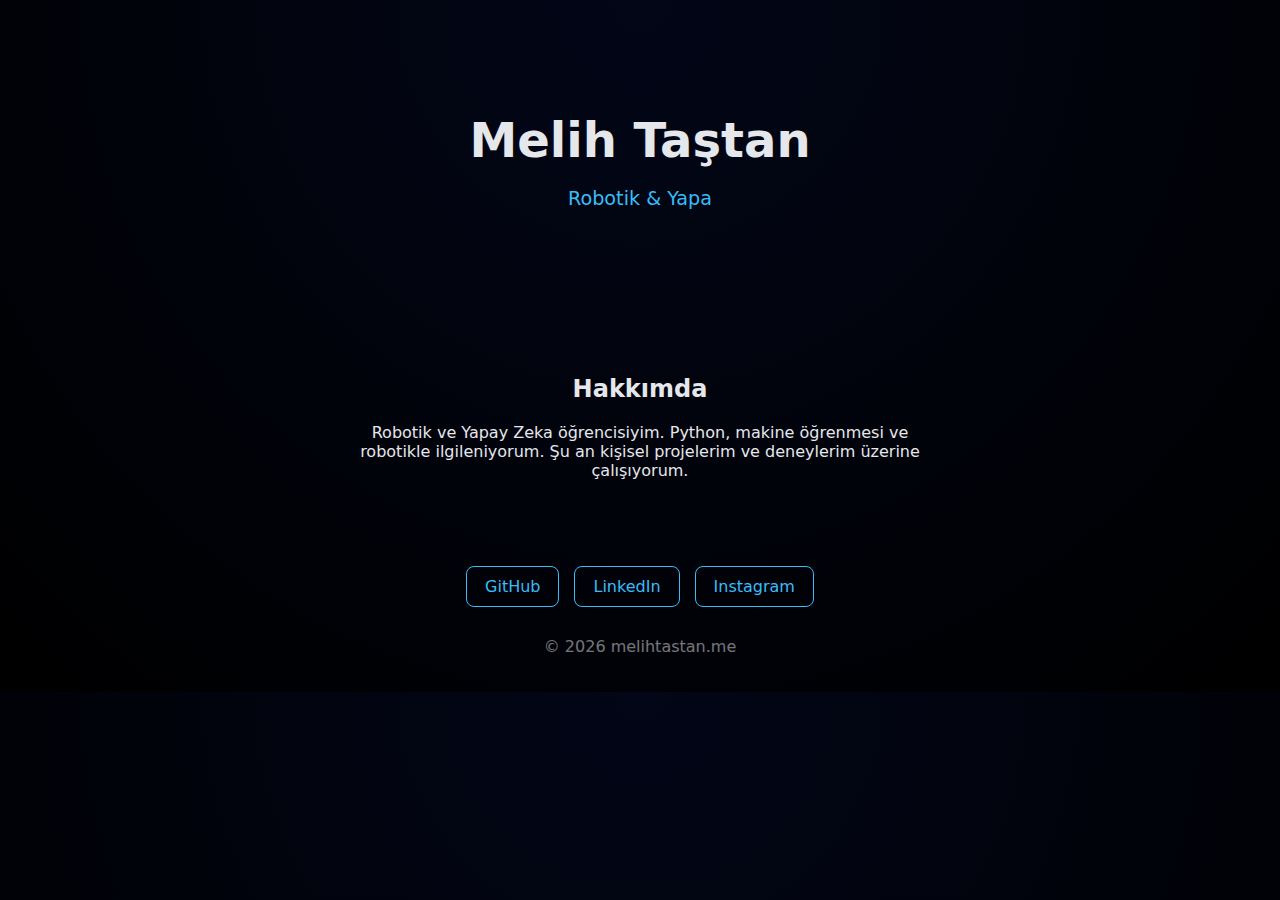
<file: index.html>
<!DOCTYPE html>
<html lang="tr">
<head>
  <meta charset="UTF-8" />
  <title>Melih Taştan</title>
  <meta name="viewport" content="width=device-width, initial-scale=1.0">
  <link rel="stylesheet" href="style.css">
</head>
<body>

<header>
  <h1>Melih Taştan</h1>
  <p id="typing"></p>
</header>

<section class="about">
  <h2>Hakkımda</h2>
  <p>
    Robotik ve Yapay Zeka öğrencisiyim.  
    Python, makine öğrenmesi ve robotikle ilgileniyorum.  
    Şu an kişisel projelerim ve deneylerim üzerine çalışıyorum.
  </p>
</section>

<section class="social">
  <a href="https://github.com/melihtastan" target="_blank">GitHub</a>
  <a href="https://www.linkedin.com/in/melih-taştan-57a77b377/" target="_blank">LinkedIn</a>
  <a href="https://Instagram.com/melihtastn" target="_blank">Instagram</a>
</section>

<footer>
  <p>© 2026 melihtastan.me</p>
</footer>

<script src="script.js"></script>
</body>
</html>
</file>
<file: style.css>
body {
  margin: 0;
  font-family: system-ui, sans-serif;
  background: radial-gradient(circle at top, #020617, #000);
  color: #e5e7eb;
  text-align: center;
}

header {
  padding: 80px 20px;
}

header h1 {
  font-size: 3rem;
  margin-bottom: 10px;
}

#typing {
  font-size: 1.2rem;
  color: #38bdf8;
  min-height: 1.5em;
}

.about {
  max-width: 600px;
  margin: auto;
  padding: 40px 20px;
}

.social {
  display: flex;
  justify-content: center;
  gap: 15px;
  margin: 30px 0;
}

.social a {
  padding: 10px 18px;
  border: 1px solid #38bdf8;
  border-radius: 8px;
  color: #38bdf8;
  text-decoration: none;
  transition: 0.3s;
}

.social a:hover {
  background: #38bdf8;
  color: #020617;
}

footer {
  opacity: 0.5;
  padding-bottom: 20px;
}
</file>
